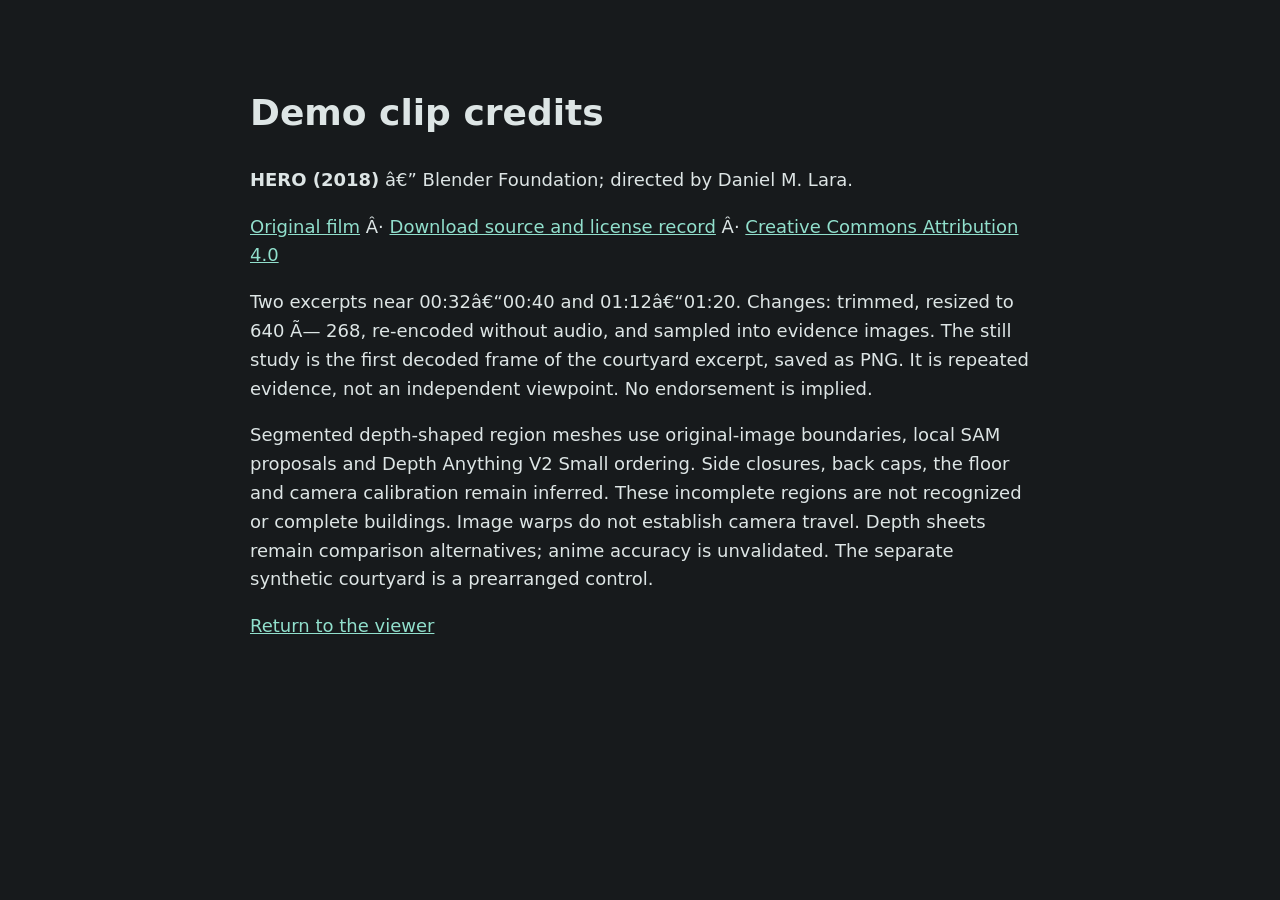
<file: demo/ATTRIBUTION.html>
<!doctype html><html lang="en"><meta charset="utf-8"><meta name="viewport" content="width=device-width"><title>Tweens demo credits</title>
<body style="font:18px/1.6 system-ui;max-width:780px;margin:40px auto;padding:20px;background:#171a1c;color:#dde5e5"><h1>Demo clip credits</h1>
<p><strong>HERO (2018)</strong> â€” Blender Foundation; directed by Daniel M. Lara.</p>
<p><a href="https://studio.blender.org/projects/hero/" style="color:#91dfcc">Original film</a> Â· <a href="https://commons.wikimedia.org/wiki/File:HERO_-_Blender_Open_Movie-full_movie.webm" style="color:#91dfcc">Download source and license record</a> Â· <a href="https://creativecommons.org/licenses/by/4.0/" style="color:#91dfcc">Creative Commons Attribution 4.0</a></p>
<p>Two excerpts near 00:32â€“00:40 and 01:12â€“01:20. Changes: trimmed, resized to 640 Ã— 268, re-encoded without audio, and sampled into evidence images. The still study is the first decoded frame of the courtyard excerpt, saved as PNG. It is repeated evidence, not an independent viewpoint. No endorsement is implied.</p>
<p>Segmented depth-shaped region meshes use original-image boundaries, local SAM proposals and Depth Anything V2 Small ordering. Side closures, back caps, the floor and camera calibration remain inferred. These incomplete regions are not recognized or complete buildings. Image warps do not establish camera travel. Depth sheets remain comparison alternatives; anime accuracy is unvalidated. The separate synthetic courtyard is a prearranged control.</p>
<p><a href="../" style="color:#91dfcc">Return to the viewer</a></p></body></html>
</file>
